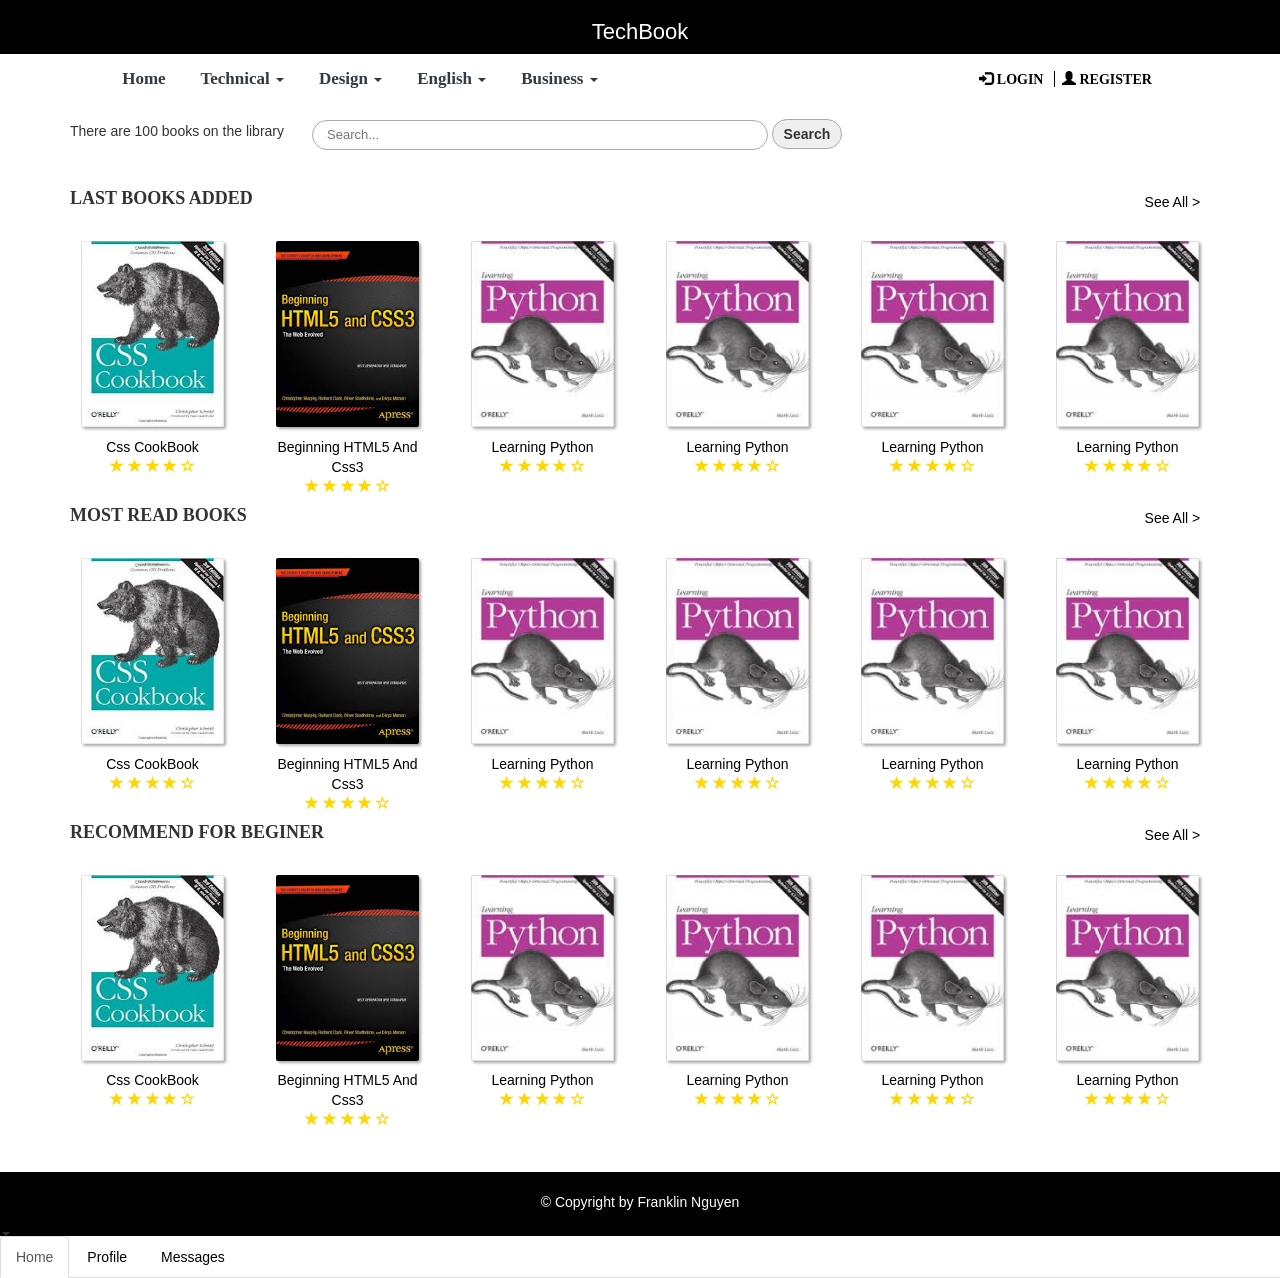
<file: index.html>
<!doctype>
<html>
<head>
    <meta charset="utf-8">
    <meta name="viewport" content="width=device-width, initial-scale=1,maximum-scale=1, user-scalable=no">
    <title>TechBook</title>
    <link rel="stylesheet" href="bootstrap%203/css/bootstrap.css">
    <link rel="stylesheet" href="css/style.css">
<body>
    <div class="wrapper">
        <header>
            <div class="navbar-header">
                <h1 class="logo">TechBook</h1>
            </div>
            <div class="category-nav row">
                <div class="category col-md-7 col-xs-8 col-md-offset-1">
                    <ul>
                        <li><a href="#">Home</a></li>
                        <li><a href="#">Technical <span class="caret"></span></a></li>
                        <li><a href="#">Design <span class="caret"></span></a></li>
                        <li><a href="#">English <span class="caret"></span></a></li>
                        <li><a href="#">Business <span class="caret"></span></a></li>
                    </ul>
                </div>
                <div class="login-area col-md-4 col-xs-4">
                    <div class="login">
                        <a href="#" class="button-hover-effect" onclick="showPopup(0)">
                            <span class="glyphicon glyphicon-log-in"></span>
                            LOGIN
                        </a>
                    </div>
                    <div class="register">
                        <a href="#" class="button-hover-effect" onclick="showPopup(1)">
                            <span class="glyphicon glyphicon-user"></span>
                            REGISTER
                        </a>
                    </div>
                </div>
            </div>
        </header>
        <div class="container body-content">

            <div class="search-area">
                <div class="total-books">
                    <p>There are 100 books on the library </p>
                </div>
                <div class="search-bar">
                    <input type="text" name="search" placeholder="Search...">
                    </input>
                    <button type="submit" value="Search">Search</button>
                </div>
            </div>
            <!--end search area-->
            <div class="clear-fix"></div>
            <div class="bookshelves">
                <!--start a list book-->
                <div class="category-books">
                    <div class="category-title">
                        <h4 class="pull-left">LAST BOOKS ADDED</h4>
                        <p class="pull-right">
                            <a href="#">See All &gt</a>
                        </p>
                    </div>
                    <div class="clear-fix"></div>
                    <div class="list-books">
                        <div class="row">
                            <!----------------------
                            one book
                            ------------------------->
                            <div class="book col-md-2 col-xs-4">
                                <div class="book-cover">
                                    <a href="#">
                                        <img src="img/Technical/FrontEnd/CssCookBook.jpg" alt="Css Cook Book">
                                    </a>
                                </div>
                                <div class="book-name-and-ranking">
                                    <div class="book-name">
                                        <a href="#">Css CookBook</a>
                                    </div>
                                    <div class="book-ranking">
                                        <span class="glyphicon glyphicon-star"></span>
                                        <span class="glyphicon glyphicon-star"></span>
                                        <span class="glyphicon glyphicon-star"></span>
                                        <span class="glyphicon glyphicon-star"></span>
                                        <span class="glyphicon glyphicon-star-empty"></span>
                                    </div>
                                </div>
                            </div>
                            <!----------------------
                            one book
                            ------------------------->
                            <div class="book col-md-2 col-xs-4">
                                <div class="book-cover">
                                    <a href="#">
                                        <img src="img/Technical/FrontEnd/BeginningHtml5AndCss3.jpg" alt="Css Cook Book">
                                    </a>
                                </div>
                                <div class="book-name-and-ranking">
                                    <div class="book-name">
                                        <a href="#">Beginning HTML5 And Css3</a>
                                    </div>
                                    <div class="book-ranking">
                                        <span class="glyphicon glyphicon-star"></span>
                                        <span class="glyphicon glyphicon-star"></span>
                                        <span class="glyphicon glyphicon-star"></span>
                                        <span class="glyphicon glyphicon-star"></span>
                                        <span class="glyphicon glyphicon-star-empty"></span>
                                    </div>
                                </div>
                            </div>
                            <!----------------------
                            one book
                            ------------------------->
                            <div class="book col-md-2 col-xs-4">
                                <div class="book-cover">
                                    <a href="#">
                                        <img src="img/Technical/Python/LearningPython.jpg" alt="Css Cook Book">
                                    </a>
                                </div>
                                <div class="book-name-and-ranking">
                                    <div class="book-name">
                                        <a href="#">Learning Python</a>
                                    </div>
                                    <div class="book-ranking">
                                        <span class="glyphicon glyphicon-star"></span>
                                        <span class="glyphicon glyphicon-star"></span>
                                        <span class="glyphicon glyphicon-star"></span>
                                        <span class="glyphicon glyphicon-star"></span>
                                        <span class="glyphicon glyphicon-star-empty"></span>
                                    </div>
                                </div>
                            </div>
                                                   <!----------------------
                            one book
                            ------------------------->
                            <div class="book col-md-2 col-xs-4">
                                <div class="book-cover">
                                    <a href="#">
                                        <img src="img/Technical/Python/LearningPython.jpg" alt="Css Cook Book">
                                    </a>
                                </div>
                                <div class="book-name-and-ranking">
                                    <div class="book-name">
                                        <a href="#">Learning Python</a>
                                    </div>
                                    <div class="book-ranking">
                                        <span class="glyphicon glyphicon-star"></span>
                                        <span class="glyphicon glyphicon-star"></span>
                                        <span class="glyphicon glyphicon-star"></span>
                                        <span class="glyphicon glyphicon-star"></span>
                                        <span class="glyphicon glyphicon-star-empty"></span>
                                    </div>
                                </div>
                            </div>
                            <!----------------------
                            one book
                            ------------------------->
                            <div class="book col-md-2 col-xs-4">
                                <div class="book-cover">
                                    <a href="#">
                                        <img src="img/Technical/Python/LearningPython.jpg" alt="Css Cook Book">
                                    </a>
                                </div>
                                <div class="book-name-and-ranking">
                                    <div class="book-name">
                                        <a href="#">Learning Python</a>
                                    </div>
                                    <div class="book-ranking">
                                        <span class="glyphicon glyphicon-star"></span>
                                        <span class="glyphicon glyphicon-star"></span>
                                        <span class="glyphicon glyphicon-star"></span>
                                        <span class="glyphicon glyphicon-star"></span>
                                        <span class="glyphicon glyphicon-star-empty"></span>
                                    </div>
                                </div>
                            </div>
                            <!----------------------
                            one book
                            ------------------------->
                            <div class="book col-md-2 col-xs-4">
                                <div class="book-cover">
                                    <a href="#">
                                        <img src="img/Technical/Python/LearningPython.jpg" alt="Css Cook Book">
                                    </a>
                                </div>
                                <div class="book-name-and-ranking">
                                    <div class="book-name">
                                        <a href="#">Learning Python</a>
                                    </div>
                                    <div class="book-ranking">
                                        <span class="glyphicon glyphicon-star"></span>
                                        <span class="glyphicon glyphicon-star"></span>
                                        <span class="glyphicon glyphicon-star"></span>
                                        <span class="glyphicon glyphicon-star"></span>
                                        <span class="glyphicon glyphicon-star-empty"></span>
                                    </div>
                                </div>
                            </div>

                        </div>
                        <div class="clear-fix"></div>
                    </div>
                </div>
                <!------------------------
                            start a list book
                 ------------------------------------->
                <div class="category-books">
                    <div class="category-title">
                        <h4 class="pull-left">MOST READ BOOKS</h4>
                        <p class="pull-right">
                            <a href="#">See All &gt</a>
                        </p>
                    </div>
                    <div class="clear-fix"></div>
                    <div class="list-books">
                        <div class="row">
                            <!----------------------
                            one book
                            ------------------------->
                            <div class="book col-md-2 col-xs-4">
                                <div class="book-cover">
                                    <a href="#">
                                        <img src="img/Technical/FrontEnd/CssCookBook.jpg" alt="Css Cook Book">
                                    </a>
                                </div>
                                <div class="book-name-and-ranking">
                                    <div class="book-name">
                                        <a href="#">Css CookBook</a>
                                    </div>
                                    <div class="book-ranking">
                                        <span class="glyphicon glyphicon-star"></span>
                                        <span class="glyphicon glyphicon-star"></span>
                                        <span class="glyphicon glyphicon-star"></span>
                                        <span class="glyphicon glyphicon-star"></span>
                                        <span class="glyphicon glyphicon-star-empty"></span>
                                    </div>
                                </div>
                            </div>
                            <!----------------------
                            one book
                            ------------------------->
                            <div class="book col-md-2 col-xs-4">
                                <div class="book-cover">
                                    <a href="#">
                                        <img src="img/Technical/FrontEnd/BeginningHtml5AndCss3.jpg" alt="Css Cook Book">
                                    </a>
                                </div>
                                <div class="book-name-and-ranking">
                                    <div class="book-name">
                                        <a href="#">Beginning HTML5 And Css3</a>
                                    </div>
                                    <div class="book-ranking">
                                        <span class="glyphicon glyphicon-star"></span>
                                        <span class="glyphicon glyphicon-star"></span>
                                        <span class="glyphicon glyphicon-star"></span>
                                        <span class="glyphicon glyphicon-star"></span>
                                        <span class="glyphicon glyphicon-star-empty"></span>
                                    </div>
                                </div>
                            </div>
                            <!----------------------
                            one book
                            ------------------------->
                            <div class="book col-md-2 col-xs-4">
                                <div class="book-cover">
                                    <a href="#">
                                        <img src="img/Technical/Python/LearningPython.jpg" alt="Css Cook Book">
                                    </a>
                                </div>
                                <div class="book-name-and-ranking">
                                    <div class="book-name">
                                        <a href="#">Learning Python</a>
                                    </div>
                                    <div class="book-ranking">
                                        <span class="glyphicon glyphicon-star"></span>
                                        <span class="glyphicon glyphicon-star"></span>
                                        <span class="glyphicon glyphicon-star"></span>
                                        <span class="glyphicon glyphicon-star"></span>
                                        <span class="glyphicon glyphicon-star-empty"></span>
                                    </div>
                                </div>
                            </div>
                            <!----------------------
     one book
     ------------------------->
                            <div class="book col-md-2 col-xs-4">
                                <div class="book-cover">
                                    <a href="#">
                                        <img src="img/Technical/Python/LearningPython.jpg" alt="Css Cook Book">
                                    </a>
                                </div>
                                <div class="book-name-and-ranking">
                                    <div class="book-name">
                                        <a href="#">Learning Python</a>
                                    </div>
                                    <div class="book-ranking">
                                        <span class="glyphicon glyphicon-star"></span>
                                        <span class="glyphicon glyphicon-star"></span>
                                        <span class="glyphicon glyphicon-star"></span>
                                        <span class="glyphicon glyphicon-star"></span>
                                        <span class="glyphicon glyphicon-star-empty"></span>
                                    </div>
                                </div>
                            </div>
                            <!----------------------
                            one book
                            ------------------------->
                            <div class="book col-md-2 col-xs-4">
                                <div class="book-cover">
                                    <a href="#">
                                        <img src="img/Technical/Python/LearningPython.jpg" alt="Css Cook Book">
                                    </a>
                                </div>
                                <div class="book-name-and-ranking">
                                    <div class="book-name">
                                        <a href="#">Learning Python</a>
                                    </div>
                                    <div class="book-ranking">
                                        <span class="glyphicon glyphicon-star"></span>
                                        <span class="glyphicon glyphicon-star"></span>
                                        <span class="glyphicon glyphicon-star"></span>
                                        <span class="glyphicon glyphicon-star"></span>
                                        <span class="glyphicon glyphicon-star-empty"></span>
                                    </div>
                                </div>
                            </div>
                            <!----------------------
                            one book
                            ------------------------->
                            <div class="book col-md-2 col-xs-4">
                                <div class="book-cover">
                                    <a href="#">
                                        <img src="img/Technical/Python/LearningPython.jpg" alt="Css Cook Book">
                                    </a>
                                </div>
                                <div class="book-name-and-ranking">
                                    <div class="book-name">
                                        <a href="#">Learning Python</a>
                                    </div>
                                    <div class="book-ranking">
                                        <span class="glyphicon glyphicon-star"></span>
                                        <span class="glyphicon glyphicon-star"></span>
                                        <span class="glyphicon glyphicon-star"></span>
                                        <span class="glyphicon glyphicon-star"></span>
                                        <span class="glyphicon glyphicon-star-empty"></span>
                                    </div>
                                </div>
                            </div>

                        </div>
                        <div class="clear-fix"></div>
                    </div>
                </div>
                <!------------------------
                           start a list book
                ------------------------------------->
                <div class="category-books">
                    <div class="category-title">
                        <h4 class="pull-left">RECOMMEND FOR BEGINER</h4>
                        <p class="pull-right">
                            <a href="#">See All &gt</a>
                        </p>
                    </div>
                    <div class="clear-fix"></div>
                    <div class="list-books">
                        <div class="row">
                            <!----------------------
                            one book
                            ------------------------->
                            <div class="book col-md-2 col-xs-4">
                                <div class="book-cover">
                                    <a href="#">
                                        <img src="img/Technical/FrontEnd/CssCookBook.jpg" alt="Css Cook Book">
                                    </a>
                                </div>
                                <div class="book-name-and-ranking">
                                    <div class="book-name">
                                        <a href="#">Css CookBook</a>
                                    </div>
                                    <div class="book-ranking">
                                        <span class="glyphicon glyphicon-star"></span>
                                        <span class="glyphicon glyphicon-star"></span>
                                        <span class="glyphicon glyphicon-star"></span>
                                        <span class="glyphicon glyphicon-star"></span>
                                        <span class="glyphicon glyphicon-star-empty"></span>
                                    </div>
                                </div>
                            </div>
                            <!----------------------
                            one book
                            ------------------------->
                            <div class="book col-md-2 col-xs-4">
                                <div class="book-cover">
                                    <a href="#">
                                        <img src="img/Technical/FrontEnd/BeginningHtml5AndCss3.jpg" alt="Css Cook Book">
                                    </a>
                                </div>
                                <div class="book-name-and-ranking">
                                    <div class="book-name">
                                        <a href="#">Beginning HTML5 And Css3</a>
                                    </div>
                                    <div class="book-ranking">
                                        <span class="glyphicon glyphicon-star"></span>
                                        <span class="glyphicon glyphicon-star"></span>
                                        <span class="glyphicon glyphicon-star"></span>
                                        <span class="glyphicon glyphicon-star"></span>
                                        <span class="glyphicon glyphicon-star-empty"></span>
                                    </div>
                                </div>
                            </div>
                            <!----------------------
                            one book
                            ------------------------->
                            <div class="book col-md-2 col-xs-4">
                                <div class="book-cover">
                                    <a href="#">
                                        <img src="img/Technical/Python/LearningPython.jpg" alt="Css Cook Book">
                                    </a>
                                </div>
                                <div class="book-name-and-ranking">
                                    <div class="book-name">
                                        <a href="#">Learning Python</a>
                                    </div>
                                    <div class="book-ranking">
                                        <span class="glyphicon glyphicon-star"></span>
                                        <span class="glyphicon glyphicon-star"></span>
                                        <span class="glyphicon glyphicon-star"></span>
                                        <span class="glyphicon glyphicon-star"></span>
                                        <span class="glyphicon glyphicon-star-empty"></span>
                                    </div>
                                </div>
                            </div>
                            <!----------------------
     one book
     ------------------------->
                            <div class="book col-md-2 col-xs-4">
                                <div class="book-cover">
                                    <a href="#">
                                        <img src="img/Technical/Python/LearningPython.jpg" alt="Css Cook Book">
                                    </a>
                                </div>
                                <div class="book-name-and-ranking">
                                    <div class="book-name">
                                        <a href="#">Learning Python</a>
                                    </div>
                                    <div class="book-ranking">
                                        <span class="glyphicon glyphicon-star"></span>
                                        <span class="glyphicon glyphicon-star"></span>
                                        <span class="glyphicon glyphicon-star"></span>
                                        <span class="glyphicon glyphicon-star"></span>
                                        <span class="glyphicon glyphicon-star-empty"></span>
                                    </div>
                                </div>
                            </div>
                            <!----------------------
                            one book
                            ------------------------->
                            <div class="book col-md-2 col-xs-4">
                                <div class="book-cover">
                                    <a href="#">
                                        <img src="img/Technical/Python/LearningPython.jpg" alt="Css Cook Book">
                                    </a>
                                </div>
                                <div class="book-name-and-ranking">
                                    <div class="book-name">
                                        <a href="#">Learning Python</a>
                                    </div>
                                    <div class="book-ranking">
                                        <span class="glyphicon glyphicon-star"></span>
                                        <span class="glyphicon glyphicon-star"></span>
                                        <span class="glyphicon glyphicon-star"></span>
                                        <span class="glyphicon glyphicon-star"></span>
                                        <span class="glyphicon glyphicon-star-empty"></span>
                                    </div>
                                </div>
                            </div>
                            <!----------------------
                            one book
                            ------------------------->
                            <div class="book col-md-2 col-xs-4">
                                <div class="book-cover">
                                    <a href="#">
                                        <img src="img/Technical/Python/LearningPython.jpg" alt="Css Cook Book">
                                    </a>
                                </div>
                                <div class="book-name-and-ranking">
                                    <div class="book-name">
                                        <a href="#">Learning Python</a>
                                    </div>
                                    <div class="book-ranking">
                                        <span class="glyphicon glyphicon-star"></span>
                                        <span class="glyphicon glyphicon-star"></span>
                                        <span class="glyphicon glyphicon-star"></span>
                                        <span class="glyphicon glyphicon-star"></span>
                                        <span class="glyphicon glyphicon-star-empty"></span>
                                    </div>
                                </div>
                            </div>

                        </div>
                        <div class="clear-fix"></div>
                    </div>
                </div>
            </div>

        </div>
        <footer>
            <p> &copy; Copyright by Franklin Nguyen</p>
            <span class="caret"></span>
        </footer>
        <ul class="nav nav-tabs">
          <li role="presentation" class="active"><a href="#">Home</a></li>
          <li role="presentation"><a href="#">Profile</a></li>
          <li role="presentation"><a href="#">Messages</a></li>
        </ul>
        <div class="modal fade" tabindex="-1" role="dialog">
  <div class="modal-dialog" role="document">
    <div class="modal-content">
      <div class="modal-header">
        <button type="button" class="close" data-dismiss="modal" aria-label="Close"><span aria-hidden="true">&times;</span></button>
        <h4 class="modal-title">Modal title</h4>
      </div>
      <div class="modal-body">
        <p>One fine body&hellip;</p>
      </div>
      <div class="modal-footer">
        <button type="button" class="btn btn-default" data-dismiss="modal">Close</button>
        <button type="button" class="btn btn-primary">Save changes</button>
      </div>
    </div><!-- /.modal-content -->
  </div><!-- /.modal-dialog -->
</div><!-- /.modal -->
    </div>
    <div class="pop-up full-page">
            <!--<div class="pop-up-background" onclick="closePopup(0)"></div>-->
            <div class="container">
                <div class="row">
                    <div class="col-md-6 col-md-offset-3">
                        <div class="signin-signup-form">
                            <p class="pull-right close-pop-up" onclick="closePopup(0)">X</p>
                            <div class="form-title">
                                <h4>Login to your account</h4>
                            </div>
                            <form  class="siginform" method="post">
                                <div class="form-text">
                                    <input type="text" name="userName" placeholder="Username" required>
                                </div>
                                <div class="form-text">
                                    <input type="password" name="password" placeholder="Password" required>
                                </div>
                                <div class="form-button">
                                    <input type="submit" id="submit1" value="Login">
                                </div>
                                <div class="form-button fb-button">
                                    <input type="submit" id="submit2" value="Login with Facebook">
                                </div>
                                <div class="form-button ggp-button">
                                    <input type="submit" id="submit" value="Login with Google+">
                                </div>

                                <div class="links-holder">
                                    <a href="#" onclick="creatANewAcount()">Create new account</a>or
                                    <a href="#">Back to Hompage</a></div>
                            </form>

                        </div>
                    </div>
                </div>
            </div>

    </div>
    <div class="pop-up full-page register-form">
            <!--<div class="pop-up-background" onclick="closePopup(1)"></div>-->
            <div class="container">
                <div class="row">
                    <div class="col-md-6 col-md-offset-3">
                        <div class="signin-signup-form">
                            <p class="pull-right close-pop-up" onclick="closePopup(1)">X</p>
                            <div class="form-title">
                                <h4>Sign up</h4>
                            </div>
                            <form  class="siginform">
                                <div class="form-text">
                                    <input type="text" name="userName" placeholder="Username" required>
                                </div>
                                <div class="form-text">
                                    <input type="email" name="email" placeholder="Email" required>
                                </div>
                                <div class="form-text">
                                    <input type="password" name="password" placeholder="Password" required>
                                </div>
                                <div class="form-text">
                                    <input type="password" name="confirmPassword" placeholder="Confirm Password" required>
                                </div>
                                <div class="form-button">
                                    <input type="submit" id="submit3" value="Sign Up">
                                </div>
                                <p class="chose-method-login">You Can Login Via:</p>
                                <div class="form-button fb-button">
                                    <input type="submit" id="submit4" value="Login with Facebook">
                                </div>
                                <div class="form-button ggp-button">
                                    <input type="submit" id="submit5" value="Login with Google+">
                                </div>

                            </form>

                        </div>
                    </div>
                </div>
            </div>

    </div>
    <script type="text/javascript" src="js/pop-up.js"></script>
</body>
</head>
</html>
</file>
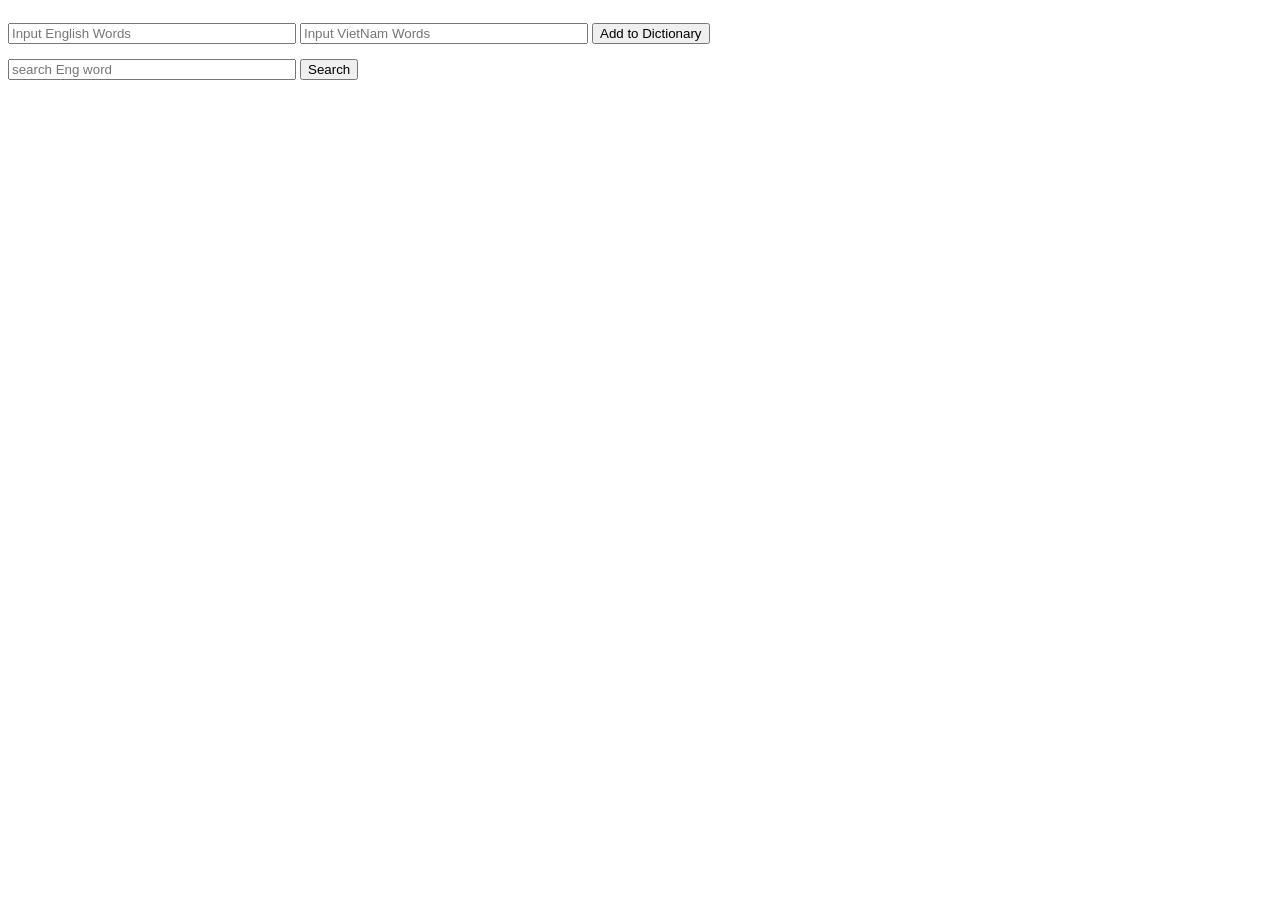
<file: DictionaryAppDemo.html>
<!DOCTYPE html>
<html lang="en">
<head>
    <meta charset="UTF-8">
    <title>Dictionary App Input Data</title>
    <style>
        button{
            margin-top: 15px;
        }
        input{
            width: 280px;

        }
    </style>
</head>
<body>

    <div class="wrapper">
        <form action="" id="inputDictionary">
            <input type="text" id="inputEngWord" placeholder="Input English Words">
            <input type="text" id="inputVnWord" placeholder="Input VietNam Words">
            <button id="addArray" type="reset" onclick="addDictionary()">Add to Dictionary</button>
        </form>
        <div class="searchEng">
            <input type="text" id="searchEngword" placeholder="search Eng word">
            <button id="searchArray" onclick="searchDictionary()">Search</button>
        </div>
        <div id="result"></div>
    </div>
    <script language="JavaScript">

        var listEngWords=[], listVNWords=[];
        var engId = document.getElementById("inputEngWord");
        var vnId  = document.getElementById("inputVnWord");
        var searchId = document.getElementById("searchEngword");
        function addDictionary() {
            if(engId.value != null)
                listEngWords.push(engId.value);
            else
                listEngWords.push("null");
            if(vnId.value != null)
                listVNWords.push(vnId.value);
            else
                listVNWords.push("null");
        }
        function searchDictionary() {
            for(var i =0; i<listEngWords.length; i++){
                if(searchId.value == listEngWords[i])
                    break;
            }
            alert(listVNWords[i]);

        }
    </script>
</body>
</html>
</file>
<file: css/style.css>
@charset "UTF-8";
*{
    padding: 0;
    margin: 0;
    box-sizing: border-box;
}
body{
    transition: all 0.3s ease 0.0s;
    font-family: "Helvetica Neue",Helvetica,Arial,sans-serif;
    font-size: 14px;
    -webkit-font-smoothing: antialiased;
    text-rendering: optimizeLegibility;
    -moz-osx-font-smoothing: grayscale;
}
::-webkit-scrollbar {
    width: 14px;
}

::-webkit-scrollbar-track {
    -webkit-box-shadow: inset 0 0 6px rgba(0,0,0,0.3);
    border-radius: 10px;
}

::-webkit-scrollbar-thumb {
    border-radius: 10px;
    -webkit-box-shadow: inset 0 0 6px rgba(0,0,0,0.5);
}
.wrapper{
    width: 100%;
    box-sizing: border-box;
    z-index: 1;
}
.pop-up{
    width: 100%;
    height: 100%;
    z-index: 99;
    display: none;
    position: fixed;
    left: 0;
    top:0;
}
/*.pop-up .pop-up-background{*/
    /*position: absolute;*/
    /*top:0;*/
    /*left: 0;*/
    /*z-index: 98;*/
    /*width: 100%;*/
    /*height: 100%;*/
    /*opacity: 0;*/
/*}*/

a{
    text-decoration: none;
    color: #000;
}
a:hover{
    text-decoration: none;
}
.clear-fix{
    clear: both;
}
/*------------------------------------------------------------------------
1 login pop-up Style
-------------------------------------------------------------------------*/
.full-page{
    background: rgba(0,0,0, 0.5);
    padding-top: 80px;
    padding-bottom: 80px;
    text-align: center;
    z-index: 99;
}
.full-page .signin-signup-form .form-title{
    color: #fff;
    font-size: 18px;
    margin-bottom: 0.5em;
    display: block;
}
.full-page .signin-signup-form .close-pop-up{
    width: 25px;
    height: 25px;
    color: white;
    font-size: 16px;
    cursor: pointer;
    padding: 0.1em;
    /*border: 1px solid #000000;*/
    border-radius: 50%;
    box-shadow: 0 0 5px;
}
.signin-signup-form .close-pop-up:hover{
    color: #000;
    text-shadow: 0 0 3px #aaa;
    background-color: #fff;

}
.full-page .signin-signup-form{
    width: 100%;
    max-width: 336px;
    display: inline-block;
    background-color: #555;
    padding: 1.8em;
    border-radius: 15px 15px;
    box-shadow: 0 0 14px #000,0 0 14px #000;
}
.full-page ::-webkit-input-placeholder {
    color: #f5faff;
}
.full-page ::-moz-placeholder {
    color: #f5faff;
}
.full-page :-ms-input-placeholder {
    color: #f5faff;
}
.full-page .signin-signup-form .form-text{
    margin-bottom: 10px;
}
.full-page .signin-signup-form .form-text input{
    width: 100%;
    padding: 10px 20px;
    border-radius: 5px;
    /*    text-align: left;*/
    font-family: 'Montserrat-bold', sans-serif;
    text-align: center;
    background-color: transparent;
    border:1px solid #ffffff;
    font-size: 15px;
    color: #ffffff;
    opacity: 0.65;
    outline: none;
}
.full-page .signin-signup-form .form-text input:hover,
.full-page .signin-signup-form .form-text input:focus{
    opacity: 1;
    border: 1px solid #fff;
    color: #fff;
}
.chose-method-login{
    text-align: center;
    color: #fff;
    padding: 0.5em;
    font-size: 16px;
    margin: 0;
}
.full-page .signin-signup-form .form-button{
    width: 100%;
    padding-top: 10px;
}
.full-page .signin-signup-form .ggp-button{
    margin-bottom: 15px;
}
.register-form .fb-button{
    padding-top: 0;
    margin-top: 0;
}
.full-page .signin-signup-form .form-button input{
    width: 100%;
    padding: 10px 20px;
    border-radius: 5px;
    /*    text-align: left;*/
    font-family: 'Montserrat-bold', sans-serif;
    text-align: center;
    background-color: #ecf8ff;
    border:1px solid #ecf8ff;
    font-size: 15px;
    color: #1f8ded;
    /*    opacity: 0.95;*/
    outline: none;
}
.full-page .signin-signup-form .fb-button input{
    background-color: #1A46D6;
    color: #fff;
}
.full-page .signin-signup-form .ggp-button input{
    background-color: #CD2F22;
    color: #fff;
}
.full-page .signin-signup-form .form-button input:hover{
    /*    opacity: 1;*/
    background-color: #fff;

}
.full-page .signin-signup-form .fb-button input:hover{
    color: #1A46D6;
    border-color: #1A46D6;
}
.full-page .signin-signup-form .ggp-button input:hover{
    color: #CD2F22;
    border-color: #CD2F22
}
.full-page .signin-signup-form .links-holder{
    color: blue;
}
.full-page .signin-signup-form .links-holder a{
    color: #fff;
    padding: 2px 5px;
}
.full-page .signin-signup-form .links-holder a:hover,
.full-page .signin-signup-form .links-holder a:focus{
    text-decoration: none;
    color: #BBDDFA;
}
/*-----------------------------------------------------------------------
2- Style header
-------------------------------------------------------------------------*/
header{
    width: 100%;
}
.navbar-header{
    width: 100%;
    background-color: #000;
    color: #fff;
    text-align: center;
}
.navbar-header h1{
    font-size: 22px;
    /*padding: 0.5em;*/
}
.category-nav{
    width: 100%;
    /*background-color: #aaa;*/

}
.category-nav .category ul{
    display: block;
    line-height: 50px;
    box-sizing: content-box;
}
.category-nav .category ul li{
    display: inline;
    padding: 0.9em 0.5em;
    /*border: 1px solid #000;*/
}
.category-nav .category ul li a{
    padding: 0.9em 0.5em;
    font-family: 'BebasNeue Regular';
    font-size: 17px;
    color: #313943;;
    font-weight: 600;
}
.category-nav .category ul li:hover{
    border-bottom: 2px solid #C59E47;
}
.login-area{
    display: block;
    line-height: 50px;
    box-sizing: border-box;
    /*border: 1px solid #000;*/
}
.login-area .login,
.login-area .register{
    display: inline;
    /*padding: 0.5em 0.5em;*/
    font-weight: 600;
    /*border: 1px solid #000;*/
}
.login-area .login{
    margin-left: 30%;
    border-right: 1px solid #000;
}
.login-area .login a,
.login-area .register a{
    font-family: 'BebasNeue Regular';
    font-size: 14px;
    padding: 0.5em 0.5em;
}
.login-area .login:hover,
.login-area .register:hover{
    color: #000;
}
.button-hover-effect{
    position: relative;
    transition:800ms ease all;
    outline:none;
}

.button-hover-effect:after{
    content:'';
    position:absolute;
    right:inherit;
    top:inherit;
    left:0;
    bottom:0;
    height:2px;
    width:0;
    background: #C59E47;
    transition:400ms ease all;
}


.button-hover-effect:hover:after{
    width:100%;
    transition:800ms ease all;
}
/*---------------------------------------------------------------------
3- style search area
---------------------------------------------------------------------*/
.search-area{
    display: block;
    /*line-height: 40px;*/
}
.search-area .total-books{
    float: left;
    margin-right: 2em;
    padding-top: 0.5em;
}
.search-area .search-bar{
    /*line-height: 40px;*/
    padding-top: 5px;
    box-sizing: border-box;
}
.search-area .search-bar input{
    width: 40%;
    height: 30px;
    border: 1px solid #aaa;
    border-radius: 15px 15px;
    outline: none;
    padding: 4px 14px;
    margin-bottom: 0;
    font-family: "Helvetica Neue",Helvetica,Arial,sans-serif;
    font-size: 13px;
    font-weight: normal;
    line-height: 1;
}
.search-area .search-bar button{
    height: 30px;
    width: 70px;
    border: 1px solid #aaa;
    border-radius: 15px 15px;
    font-weight: 600;
    outline: none;
}
.search-area .search-bar button:hover{
    background-color: #555;
    border: 1px solid #000;
    color: #fff;
    transition:800ms ease all;
}
/*----------------------------------------------------
4- bookshelves style
------------------------------------------------------*/
.bookshelves{
    width: 100%;
    margin-top: 2em;
}
.bookshelves .category-books{

}
.bookshelves .category-books .category-title{
    line-height: 3em;
}
.bookshelves .category-books .category-title h4{
    font-family: 'BebasNeue Regular';
    font-weight: 600;
}
.bookshelves .category-books .category-title p{
    padding: 0.1em 0.7em;
}
.list-books .book{
    /*width: 100%;*/
    height: 262px;
    padding: 0.5em 1em;
    box-sizing: border-box;
}
.list-books .book:hover{
    box-shadow: 0 0 3px #aaa, 0 0 3px #aaa;
}
.list-books .book .book-cover{
    width: 100%;
    box-sizing: border-box;
}
.list-books .book .book-cover a{
    width: 100%;
    margin: 0 auto;
}
.list-books .book .book-cover a img{
    width: 86%;
    height: 75%;
    margin: 0 7%;
    box-shadow: 2px 2px 3px #aaa;
    border-radius: 2px 2px;

}
.list-books .book .book-name-and-ranking{
    width: 100%;
    height: 25%;
    padding: 0.5em 0;
}
.list-books .book .book-name-and-ranking .book-name{
    text-align: center;
    margin-top: 0.2em;
}
.list-books .book .book-name-and-ranking .book-ranking{
    text-align: center;
    color: gold;
}
@media only screen and (max-width: 500px) {
    .list-books .book {
        height: 210px;
    }
}
/*-----------------------------------------------------
                    5 style Footer
-----------------------------------------------------*/
footer{
    width: 100%;
    margin-top: 3em;
    line-height: 60px;
    clear: both;
    background-color: #000;
}
footer p{
    color: #fff;
    margin: 0;
    text-align: center;
}
</file>
